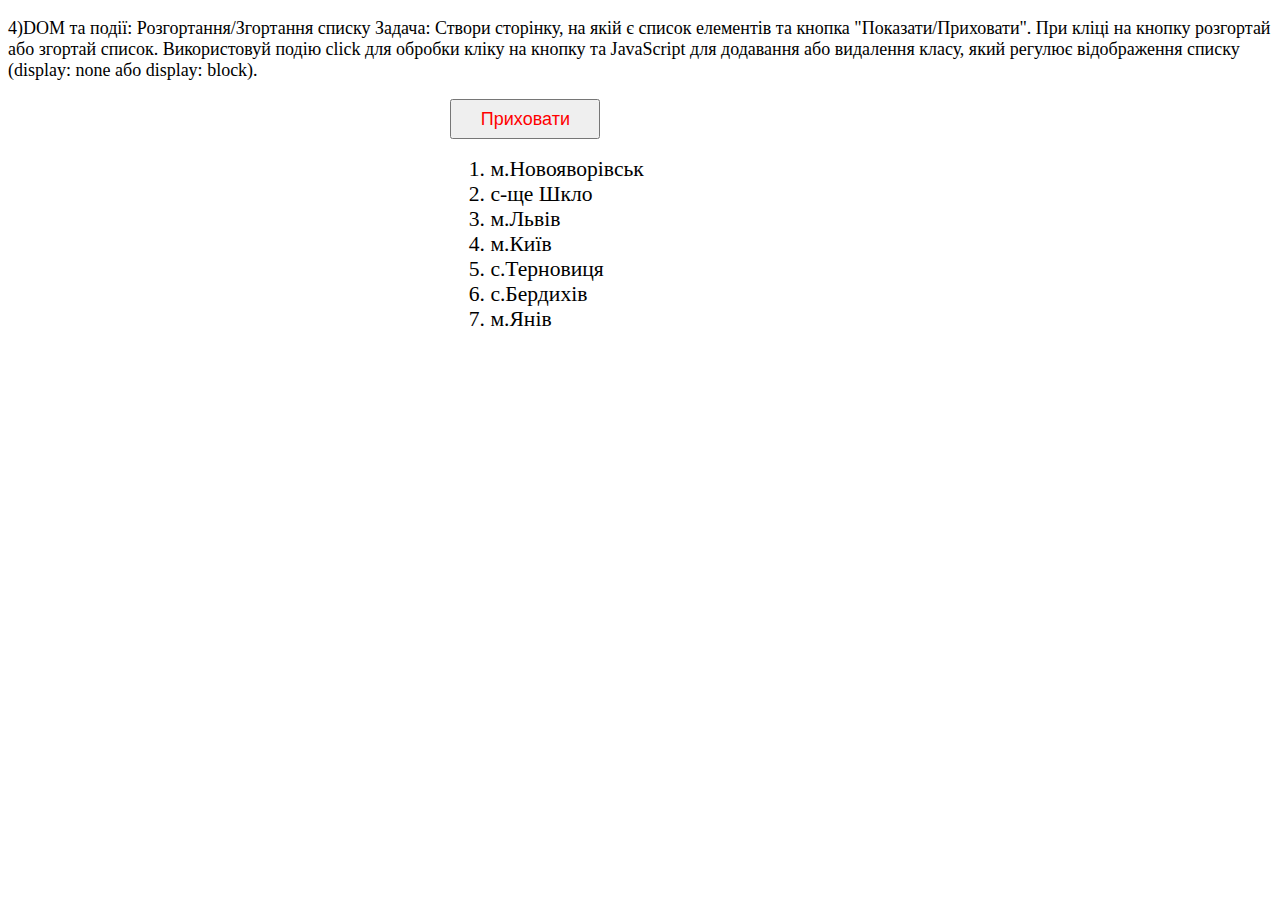
<file: exercice-4.html>
<!DOCTYPE html>
<html lang="en">
<head>
	<meta charset="UTF-8">
	<meta name="viewport" content="width=device-width, initial-scale=1.0">
	<title>Document</title>
</head>
<body>
	<style>
		* {
			font-size: large;
		}
		.list-none {
			display: none;
		}
		li {
			font-size: 1.2rem;
		}
		div {
			padding-left: 35%;

		}
		div > button {
			color: red;
			width: 150px;
			height: 40px;
		}

	</style>

	<p>4)DOM та події: Розгортання/Згортання списку
		Задача: Створи сторінку, на якій є список елементів та кнопка "Показати/Приховати". 
		При кліці на кнопку розгортай або згортай список. Використовуй подію click для обробки кліку 
		на кнопку та JavaScript для додавання або видалення класу, який регулює відображення списку 
		(display: none або display: block).</p>
	
	<div>
		<button id="btn">Приховати</button>
		<ol class="list">
			<li class="items">м.Новояворівськ</li>
			<li class="items">с-ще Шкло</li>
			<li class="items">м.Львів</li>
			<li class="items">м.Київ</li>
			<li class="items">с.Терновиця</li>
			<li class="items">с.Бердихів</li>
			<li class="items">м.Янів</li>
		</ol>
	</div>


	<script>
		let btn = document.getElementById('btn');
		btn.onclick =  function(){
			let li = document.querySelectorAll('LI');

			li.forEach((item, index) => {	
					setTimeout(() => {
						if (item.classList.contains('list-none'))
								item.classList.remove('list-none');	
						else
							item.classList.add('list-none');	
					}, index*20);	

				});
			
			if (btn.textContent === 'Показати')
				btn.textContent = 'Приховати';
			else btn.textContent = 'Показати';
			
		}
	</script>
</body>
</html>
</file>
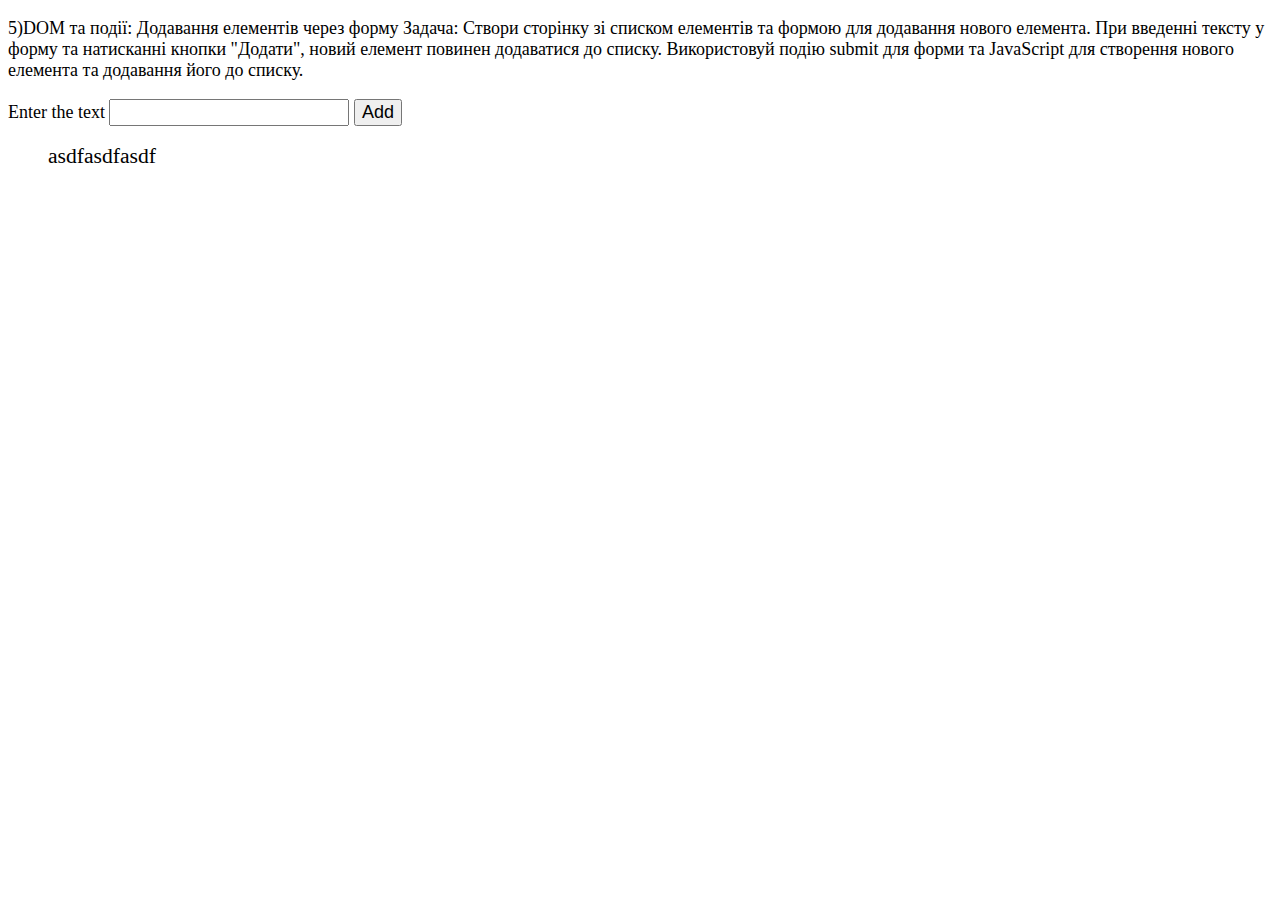
<file: exercice-5.html>
<!DOCTYPE html>
<html lang="en">
<head>
	<meta charset="UTF-8">
	<meta name="viewport" content="width=device-width, initial-scale=1.0">
	<title>Document</title>
	<style>
		* {
			font-size: large;
		}
		li {
			font-size: 1.2rem;
			list-style-type: none;
			position: relative;
		}
		button.btn-remove {
			border: 1px solid black;
			background-color: red;
			padding: 0px;
			height: 20px;
			width: 20px;
			position: absolute;
			margin-left: 5px;
			bottom: 10px;
		}
	</style>
</head>
<body>
	<p>5)DOM та події: Додавання елементів через форму
		Задача: Створи сторінку зі списком елементів та формою для додавання нового елемента. 
		При введенні тексту у форму та натисканні кнопки "Додати", новий елемент повинен додаватися 
		до списку. Використовуй подію submit для форми та JavaScript для створення нового елемента 
		та додавання його до списку.</p>
	
	<form action="form" id="form">
		<label for="text">Enter the text</label>
		<input type="text" name="text" id="text">
		<button type="submit">Add</button>

		<ul class="list">
			<li>asdfasdfasdf</li>
		</ul>

		
	</form>

	<script>
		document.getElementById('form').addEventListener('submit', function(event) {
			event.preventDefault();
			
			let li = document.createElement('li');
			
			let text = document.querySelector('#text');
			let list = document.querySelector('.list');
			
			if (text.value == '') return;

			li.innerHTML = text.value;
			text.value = '';
			list.appendChild(li);
		});

		document.addEventListener('mousemove', function(event){
			if (event.target.tagName === 'LI') addBtn(event);
			if (event.target.classList.contains('btn-remove')) onBtnHover(event);
		});

		document.addEventListener('mouseout', function(event){
			if (event.target.tagName == 'LI') removeBtn(event);
			if (event.target.classList.contains('btn-remove')) onBtnOut(event);
		});

		document.addEventListener('click', function(event){
			if (event.target.classList.contains('btn-remove')) removeItem(event);
		});

// add remove button near the li
		function addBtn(event){
			if (document.querySelector('.btn-remove')) return;

			let btn_close = document.createElement('button');
			btn_close.classList.add('btn-remove');
			btn_close.textContent = 'x';
			event.target.appendChild(btn_close);
		}
		function removeBtn(event){
			let btn_close = document.querySelector('.btn-remove');
			let timeID = setTimeout(() => event.target.removeChild(btn_close), 100);
		}
		function onBtnHover(event){
			clearTimeout(timeID);
			event.target.style.fontWeight = 'bold';
		}
		function onBtnOut(event){
			event.target.style.fontWeight = 'normal';
		}
		function removeItem(event){
			let liElement = event.target.parentNode;
			liElement.parentNode.removeChild(liElement);
		}

	</script>
</body>
</html>
</file>
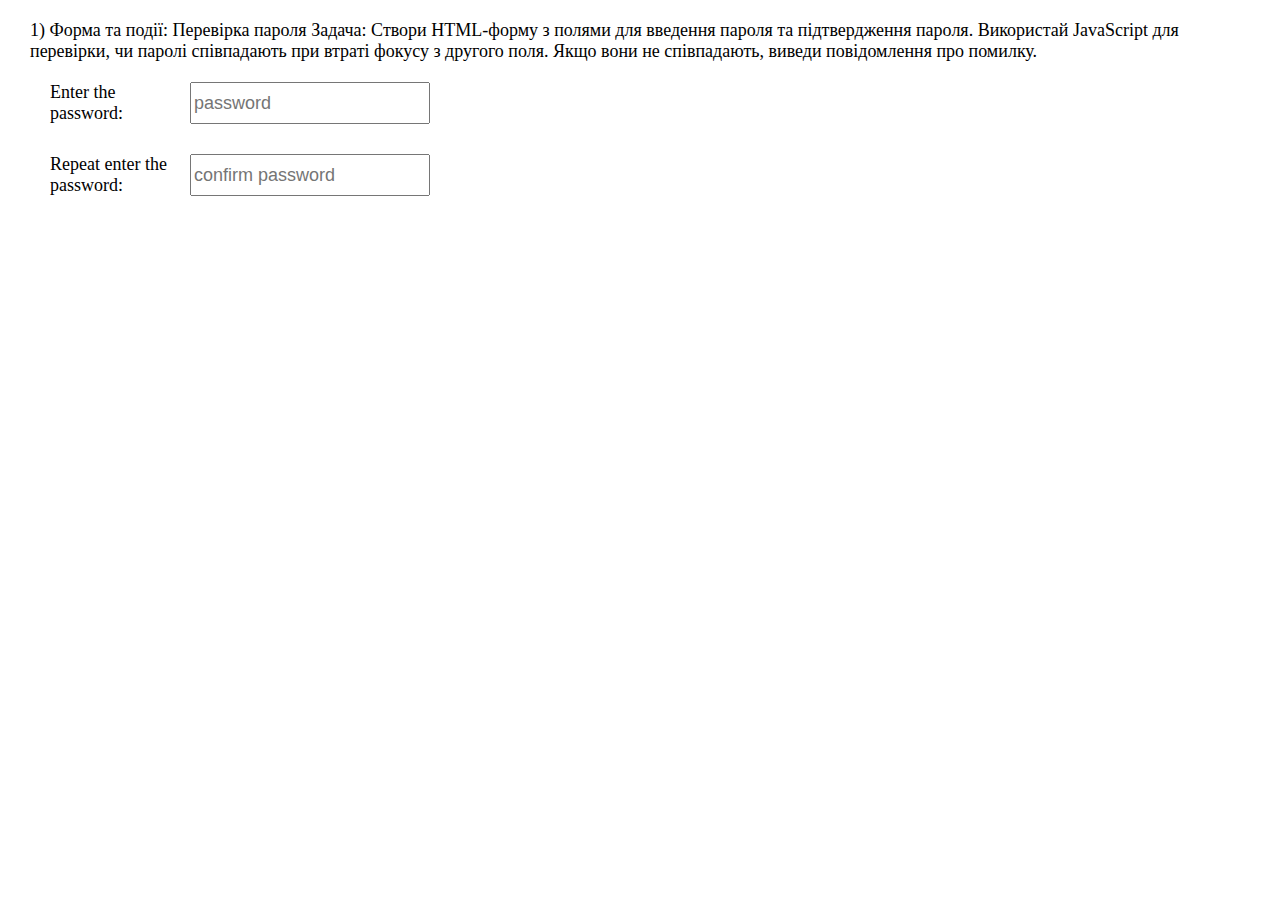
<file: exercise-1.html>
<!-- 
	----------------------------------------------------------------------------------------------------
		1)Форма та події: Перевірка пароля
		Задача: Створи HTML-форму з полями для введення пароля та підтвердження пароля. 
		Використай JavaScript для перевірки, чи паролі співпадають при втраті фокусу з другого поля. 
		Якщо вони не співпадають, виведи повідомлення про помилку. -->

<!DOCTYPE html>
<html lang="en">
<head>
	<meta charset="UTF-8">
	<meta name="viewport" content="width=device-width, initial-scale=1.0">
	<title>Document</title>
</head>
	<style>
		* {
			font-size: large;
			margin: 10px;
		}
		.correct-pwd {
			color: red;
			display: none;
		}
		.passwords {
			display: flex;
			justify-content: space-between;
			width: 400px;
		}
	</style>
<body>
	<p>1) Форма та події: Перевірка пароля
		Задача: Створи HTML-форму з полями для введення пароля та підтвердження пароля. 
		Використай JavaScript для перевірки, чи паролі співпадають при втраті фокусу з другого поля. 
		Якщо вони не співпадають, виведи повідомлення про помилку.</p>
	<form action="">
		<div class="passwords">
			<label for="pwd" class="label-pwd">Enter the password: </label>
			<input type="text" name="pwd" id="pwd" placeholder="password">
		</div>
		<div class="passwords">
			<label for="pwd-confirm" class="label-pwd-confirm">Repeat enter the password: </label>
			<input type="text" name="pwd-confirm" id="pwd-confirm" placeholder="confirm password">
		</div>
		<p class="correct-pwd">Error! The passwords are not the same.</p>
	</form>

	<script>
		let pwd = document.querySelector('#pwd');
		let pwd_confirm = document.querySelector('#pwd-confirm');
		let correct_pwd = document.querySelector('.correct-pwd');

		function checkPwd(){
			if (pwd.value === pwd_confirm.value) correct_pwd.style.display = 'none';
			else correct_pwd.style.display = 'block';
		}

		pwd_confirm.addEventListener('focusout', checkPwd);
	</script>
</body>
</html>
</file>
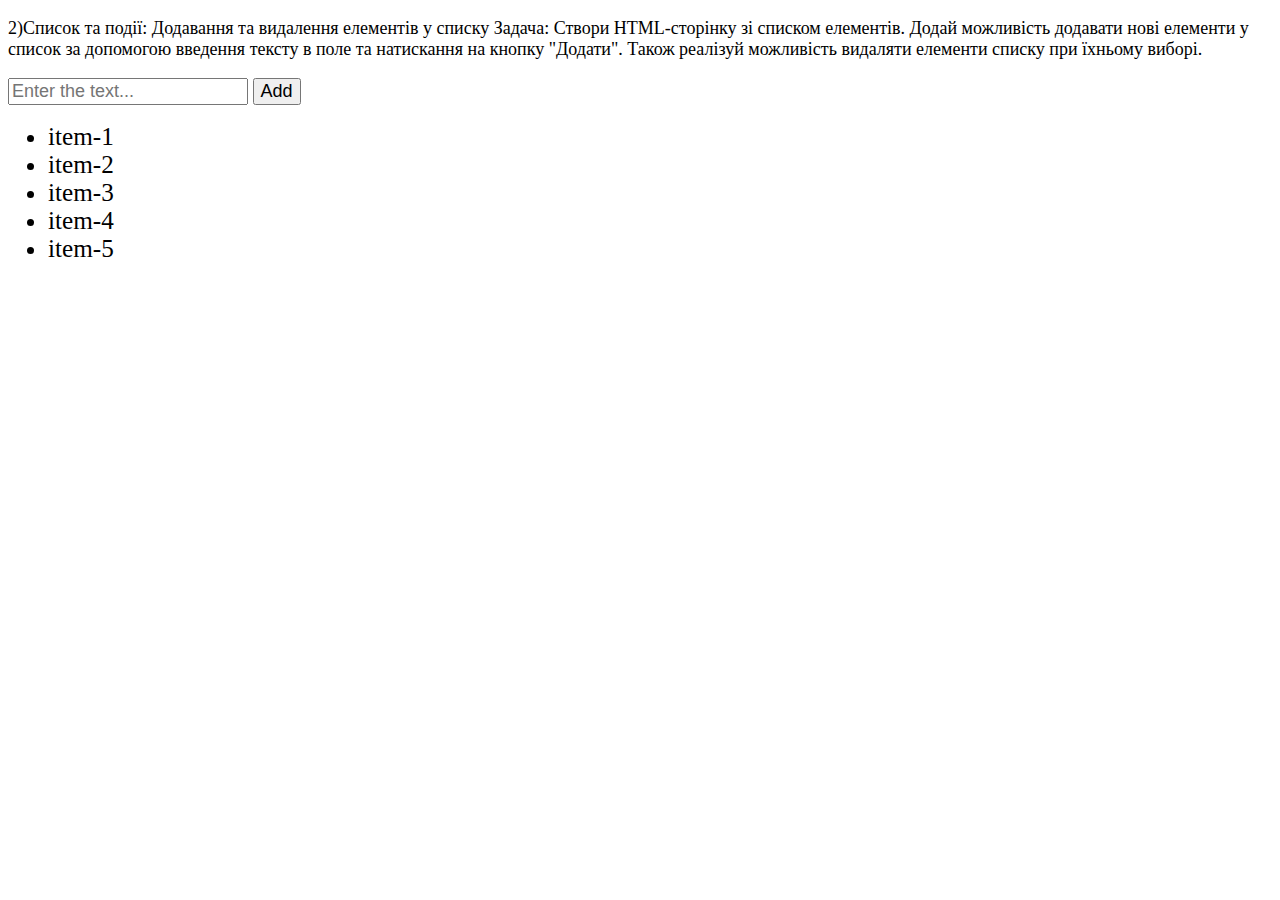
<file: exercise-2.html>
<!-- 
		2)Список та події: Додавання та видалення елементів у списку
		Задача: Створи HTML-сторінку зі списком елементів. 
		Додай можливість додавати нові елементи у список за допомогою введення тексту в поле 
		та натискання на кнопку "Додати". 
		Також реалізуй можливість видаляти елементи списку при їхньому виборі. 
	-->


<!DOCTYPE html>
<html lang="en">
<head>
	<meta charset="UTF-8">
	<meta name="viewport" content="width=device-width, initial-scale=1.0">
	<title>Document</title>
	<style>
		* {
			font-size: large;
		}
		li {
			font-size: 1.4rem;
			cursor: pointer;
		}
		li:hover {
			font-weight: bold;
		}
	</style>
</head>
<body>
	<p>2)Список та події: Додавання та видалення елементів у списку
		Задача: Створи HTML-сторінку зі списком елементів. 
		Додай можливість додавати нові елементи у список за допомогою введення тексту в поле 
		та натискання на кнопку "Додати". 
		Також реалізуй можливість видаляти елементи списку при їхньому виборі. </p>
		<label for="input-text"></label>
		<input type="text" name="input-text" id="input-text" placeholder="Enter the text...">
		<button id="btn" onclick="AddItem()">  Add  </button>

		<ul>
			<li class="item-1">item-1</li>
			<li class="item-2">item-2</li>
			<li class="item-3">item-3</li>
			<li class="item-4">item-4</li>
			<li class="item-5">item-5</li>
		</ul>

		<script>
			let ul = document.querySelector('ul');
			function AddItem(){			
				let input_value = document.querySelector('#input-text');
				if (!input_value.value) return;
				let li = document.createElement('li');
				li.textContent = input_value.value;
				ul.appendChild(li);
				input_value.value = '';
			}
			document.addEventListener('click', function(event){
				let target = event.target;
				if (target.tagName !== 'LI') return;
				target.parentNode.removeChild(target);
			});
		</script>
</body>
</html>
</file>
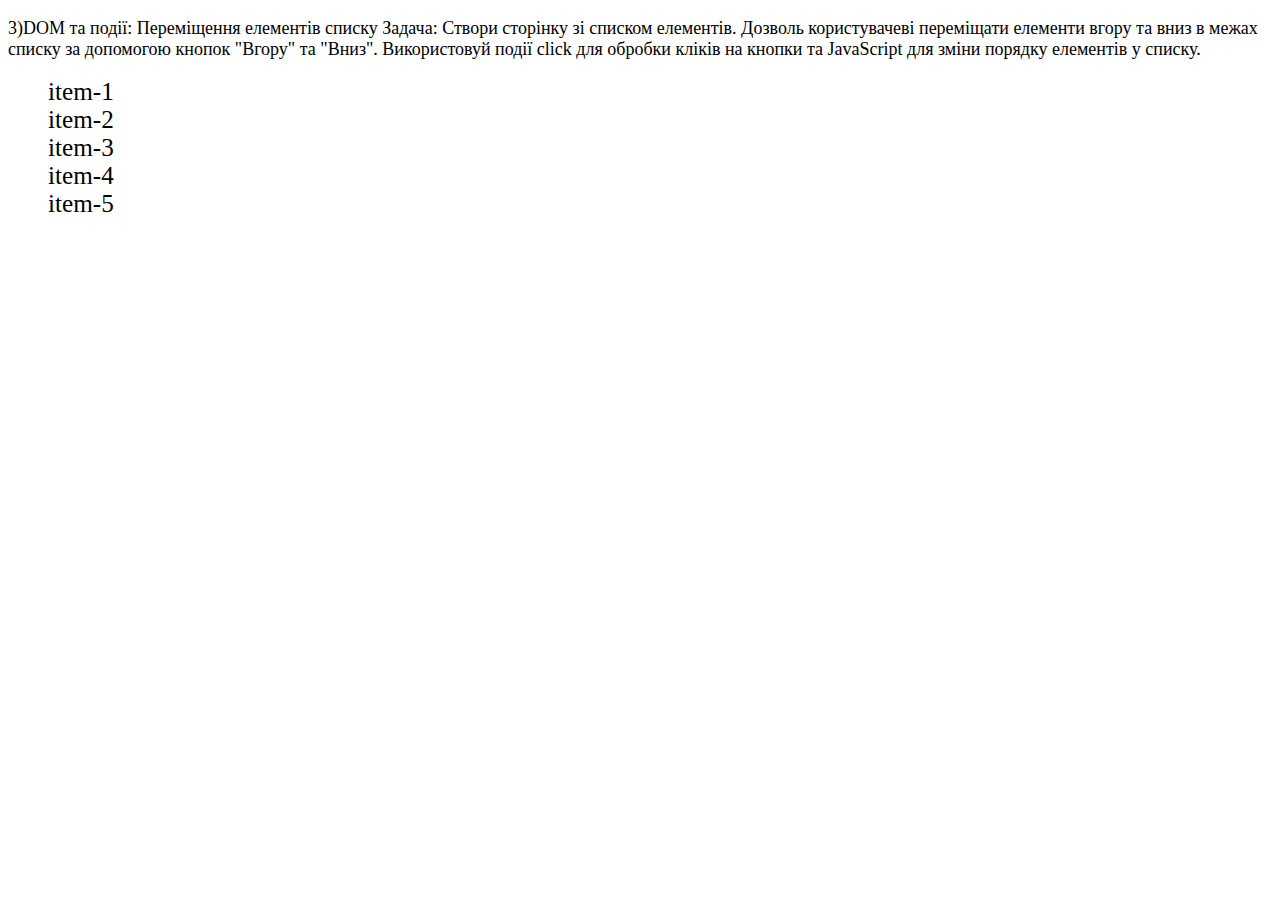
<file: exercise-3.html>
<!DOCTYPE html>
<html lang="en">
<head>
	<meta charset="UTF-8">
	<meta name="viewport" content="width=device-width, initial-scale=1.0">
	<title>Document</title>
</head>
	<style>
		* {
			font-size: large;
		}
		li {
			font-size: 1.4rem;
			list-style-type: none;
		}
		li:hover {
			display: inline-block;
			font-weight: bold;
			border: 1px solid red;
			cursor: pointer;
		}
		.selected {
			color: red;
		}
	</style>
<body>
	<p>3)DOM та події: Переміщення елементів списку
		Задача: Створи сторінку зі списком елементів. Дозволь користувачеві переміщати елементи вгору 
		та вниз в межах списку за допомогою кнопок "Вгору" та "Вниз". Використовуй події click 
		для обробки кліків на кнопки та JavaScript для зміни порядку елементів у списку.</p>
	<ul>
		<li class="item-1">item-1</li>
		<li class="item-2">item-2</li>
		<li class="item-3">item-3</li>
		<li class="item-4">item-4</li>
		<li class="item-5">item-5</li>
	</ul>
</body>
	<script>
		let ul = document.querySelector('ul');
		let li = document.querySelectorAll('li');
		ul.addEventListener('click', function(event){
			let target = event.target;
			if (target.tagName !== 'LI') return;
			li.forEach(item => item.classList.remove('selected'));
			target.classList.add('selected');
		});

		function getPosition(){
			for (let i=0; i<li.length; i++)
					if (li[i].classList.contains('selected'))
							return i;
			return -1;
		}

		function moveItem(event){
			let pos = getPosition();
			if (pos === -1) return;

			if (event.key == 'ArrowUp' && pos > 0)
				 li[pos].parentNode.insertBefore(li[pos],li[pos-1]);
			else
			if (event.key == 'ArrowDown' && pos < li.length - 1) {
				li[pos].parentNode.insertBefore(li[pos+1],li[pos]);
			}
			
			li = document.querySelectorAll('li');
		}
		document.addEventListener('keydown', moveItem);
	</script>
</html>
</file>
